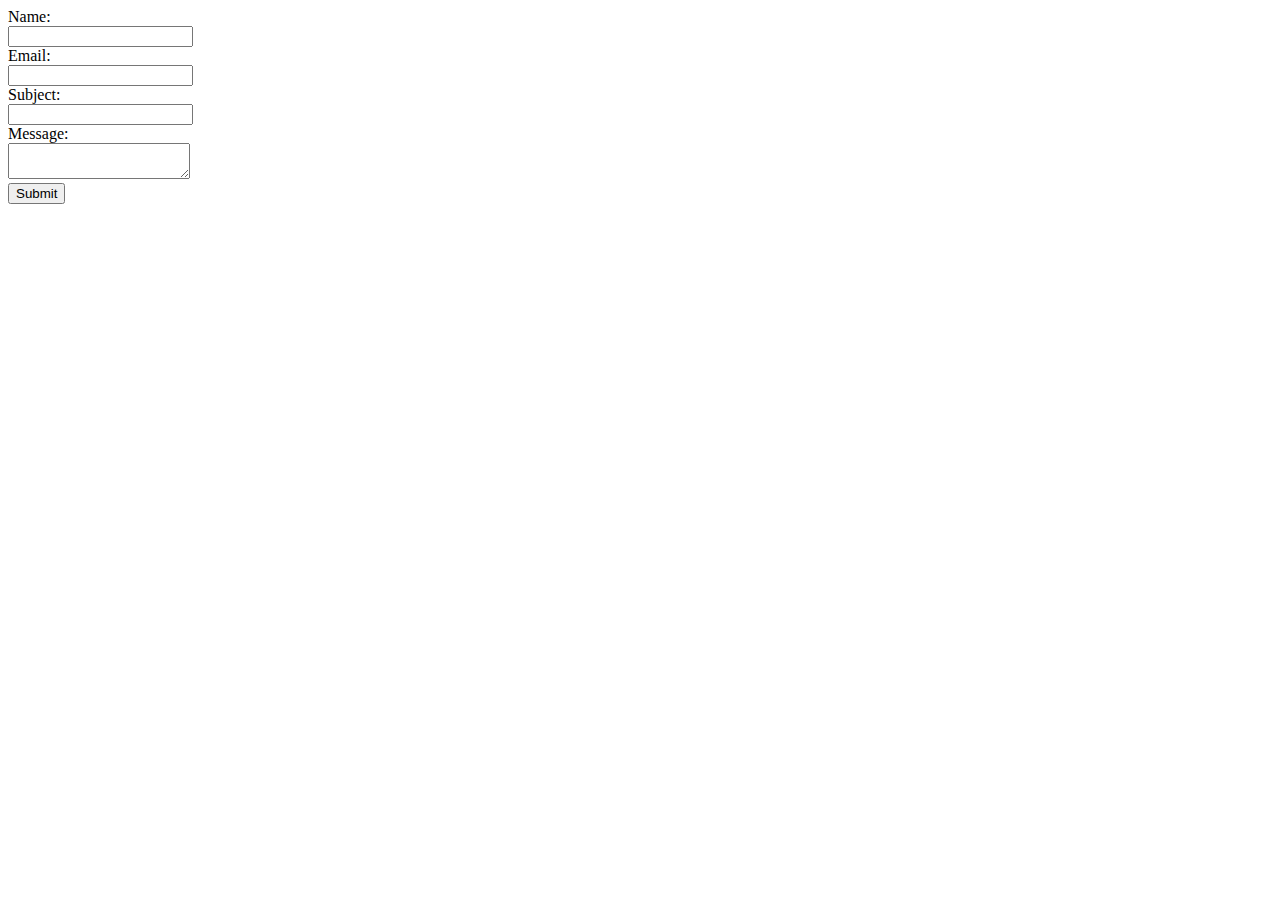
<file: chtbot.html>
<!DOCTYPE html>
<html lang="en">
<head>
    <meta charset="UTF-8">
    <meta http-equiv="X-UA-Compatible" content="IE=edge">
    <meta name="viewport" content="width=device-width, initial-scale=1.0">
    <title>Document</title>
</head>
<body>
    <form id="contactForm">
        <label for="name">Name:</label><br>
        <input type="text" id="name" name="name" required ><br>
        <label for="email">Email:</label><br>
        <input type="email" id="email" name="email" required><br>
        <label for="subject">Subject:</label><br>
        <input type="text" id="subject" name="subject" required><br>
        <label for="message">Message:</label><br>
        <textarea id="message" name="message" required></textarea><br>
        <input type="submit" value="Submit" onclick="validateForm()">
      </form>
      
      
</body>
</html>
</file>
